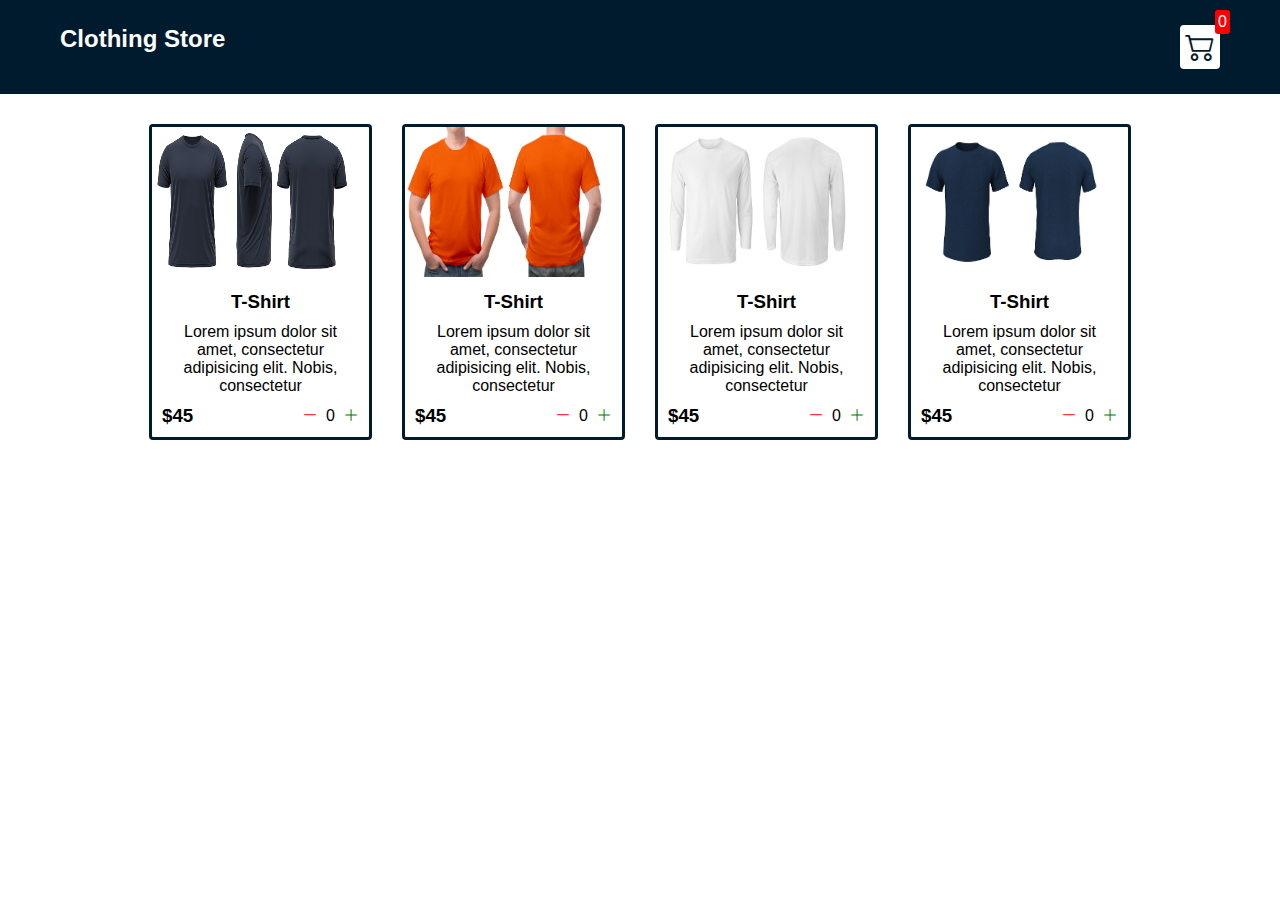
<file: index.html>
<!DOCTYPE html>
<html lang="en">
<head>
    <meta charset="UTF-8">
    <meta http-equiv="X-UA-Compatible" content="IE=edge">
    <meta name="viewport" content="width=device-width, initial-scale=1.0">
    <title>clothing store</title>
    <link rel="stylesheet" href="./src/style.css">
    <link rel="stylesheet" href="https://cdn.jsdelivr.net/npm/bootstrap-icons@1.10.2/font/bootstrap-icons.css">
</head>
<body>
<div class="navbar">
    <a href="index.html">
        <h2> Clothing Store</h2>
    </a>
  
<a href="cart.html">
    <div class="cart">
        <i class="bi bi-cart2"></i>
        <div id="cartAmount" class="cartAmount">0</div>
    </div>
</a>

</div>
<div class= "shop" id="shop">
</div>
</body>
<script src="./src/data.js"></script>
<script src="./src/main.js"></script>
</html>
</file>
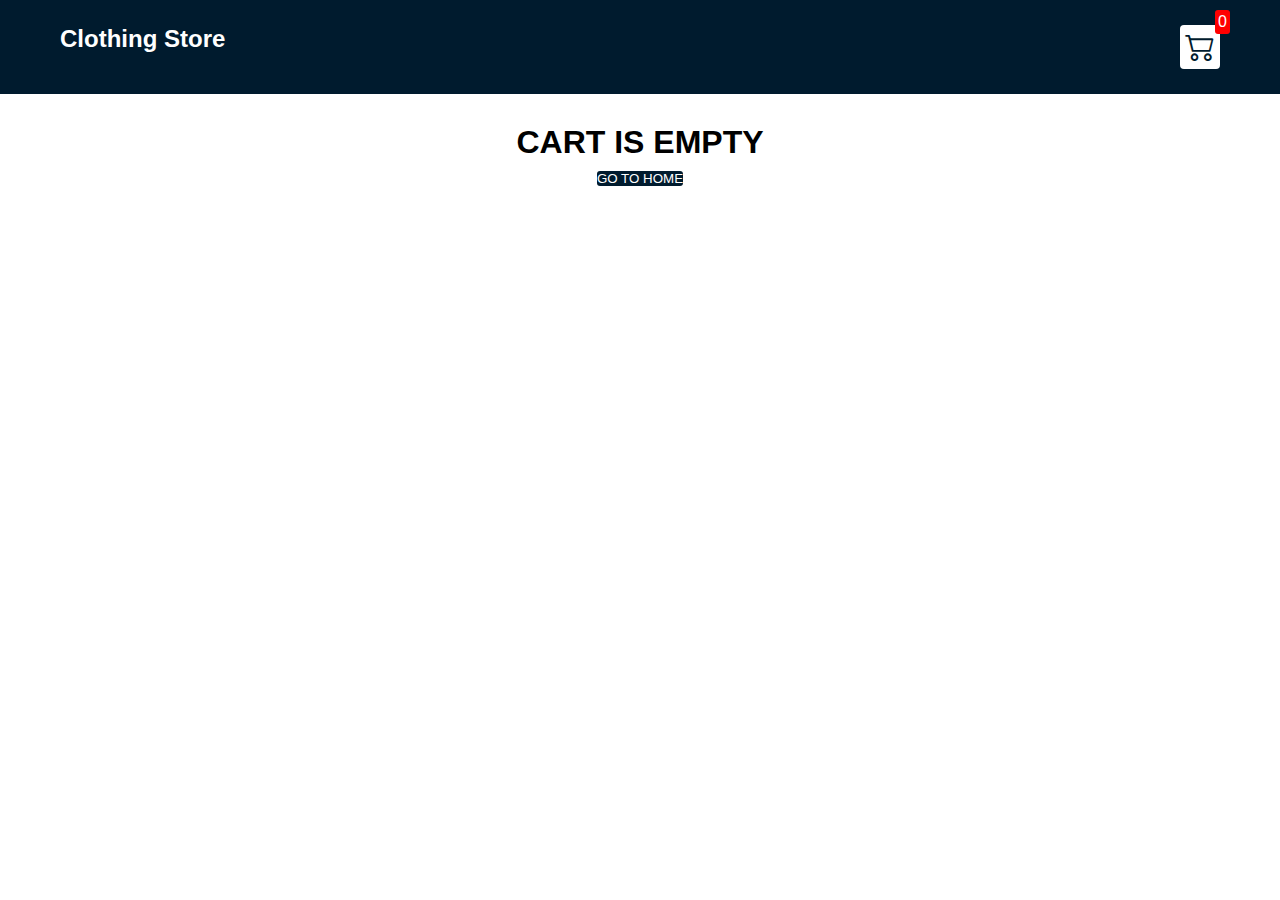
<file: cart.html>
<!DOCTYPE html>
<html lang="en">
<head>
    <meta charset="UTF-8">
    <meta http-equiv="X-UA-Compatible" content="IE=edge">
    <meta name="viewport" content="width=device-width, initial-scale=1.0">
    <title>clothing store</title>
    <link rel="stylesheet" href="./src/style.css">
    <link rel="stylesheet" href="https://cdn.jsdelivr.net/npm/bootstrap-icons@1.10.2/font/bootstrap-icons.css">
</head>
<body>
    <div class="navbar">
        <a href="index.html">
            <h2> Clothing Store</h2>
        </a>
      
    <a href="cart.html">
        <div class="cart">
            <i class="bi bi-cart2"></i>
            <div id="cartAmount" class="cartAmount">0</div>
        </div>
    </a>
    
    </div>
    <div id="label" class="carthead"></div>
    <div id="shopping-cart" class="shopping-cart"></div>
    
</body>
<script src="src/data.js"></script>
<script src="src/cart.js"></script>
</html>
</file>
<file: src/style.css>
*{
margin: 0;
padding: 0;
box-sizing: border-box;

}
body{
 font-family: sans-serif;
 
}
i{
    cursor: pointer;
}
a{
    text-decoration: none;
    color: white;
}
.navbar{
    display:flex;
    flex-direction:row;
    justify-content:space-between;
    background-color: #001b2e;
    color:white;
    padding:25px 60px;
    margin-bottom: 30px;

}
.details h3{
    text-align: center;
}
.details p{
    text-align: center;
}
.cart{
    position:relative;
    background-color: white;
    color:#001b2e;
    font-size: 30px;
    padding: 5px;
    border-radius: 4px;
   
}
.cartAmount{
    position:absolute;
    top:-15px;
    right:-10px;
    font-size: 16px;
    background-color:red;
    color:white;
    border-radius: 3px;
    padding: 3px;
  
}
.shop{
    display:grid;
    grid-template-columns: repeat(4,223px);
    gap:30px;
    justify-content: center;
    margin-bottom: 50px;

    
}
@media(max-width:1000px){
    .shop{
        grid-template-columns: repeat(2,223px);
    }
}
@media(max-width:500px){
    .shop{
        grid-template-columns: repeat(1,223px);
    }
}

.item{
    border:3px solid #001b2e;
    border-radius: 4px;
}

.details{
    display:flex;
    flex-direction:column;
    padding: 10px;
    gap:10px;
}
.price-quantity{
    display:flex;
    flex-direction:row;
    justify-content: space-between;
    align-items: center;
}
   
.buttons{
    display:flex;
    flex-direction: row;
    gap:8px;
    font-size: 16px;
    
}
.bi-dash-lg{
    color:red;
}
.bi-plus-lg{
    color:green;
}
/* styles for labels and buttons*/
.carthead{
    text-align: center;
    margin-bottom: 20px;
}
.homebtn{
    background-color:#001b2e;
    color:white;
    border:none;
    border-radius: 3px;
    margin-top: 10px;
}
.shopping-cart{
    display: grid;
    grid-template-columns: repeat(1,320px);
    justify-content: center;
    gap:15px;
    
}
.cart-items{
   
    border:solid 2px #001b2e;
    border-radius: 4px;
    display:flex;
}
.title-price-x{
    width: 195px;
    display:flex;
    align-items: center;
    justify-content: space-between;
}
.title-price{
    display:flex;
   align-items: center;
   gap:10px;
}
.item-price,.checkout,.clearcart{
    background-color:#001b2e;
    color: white;
    border-radius: 3px;
    padding:5px 9px;
}
.checkout{
    background-color: green;
}
.clearcart{
    background-color: red;
}
.bi-x{
  font-weight: bold;
  color: red;
}
.cart-buttons{
    display:flex;
    flex-direction: row;
    gap:10px;
    font-size: 16px;
}
</file>
